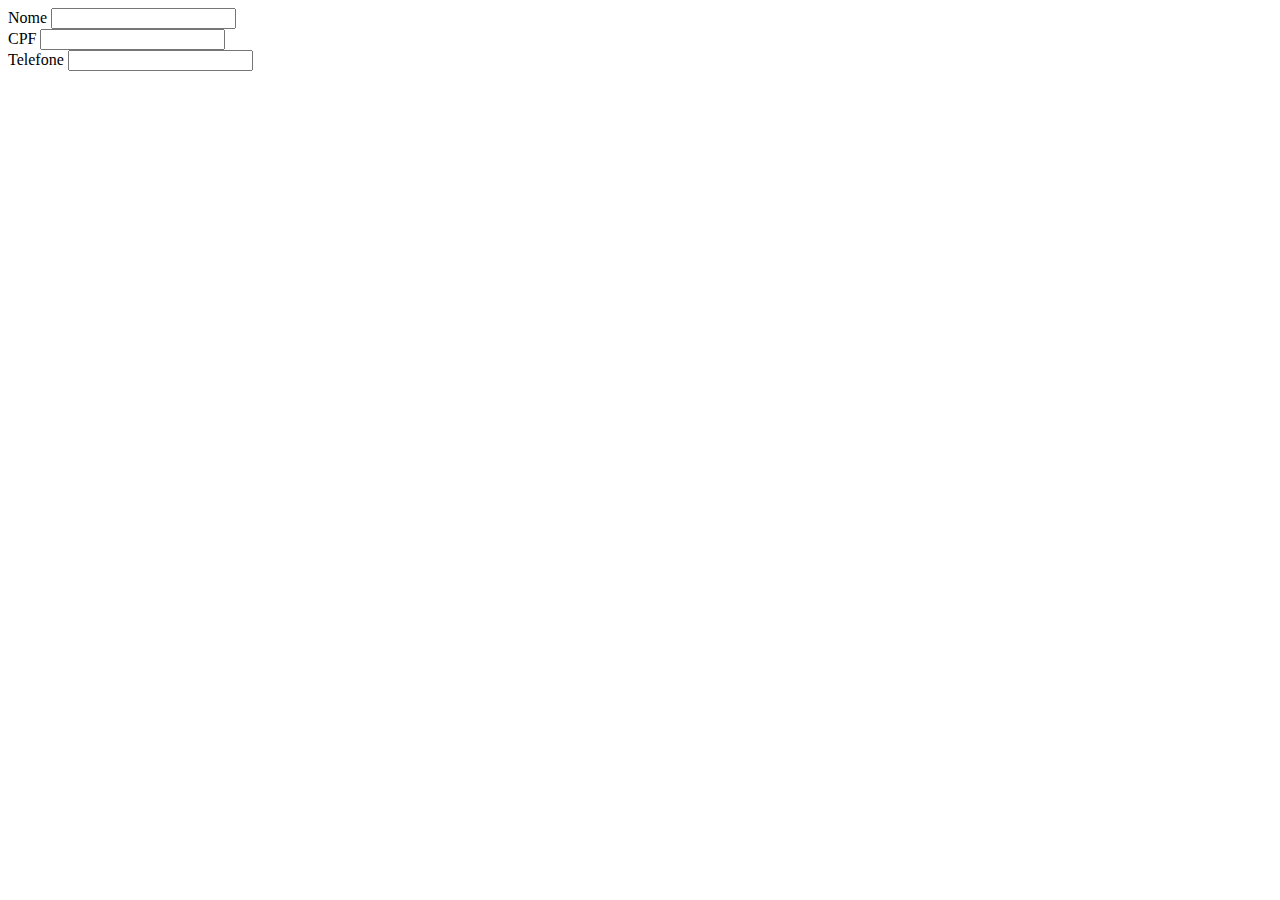
<file: Aula_03_Formulários/index.html>
<!DOCTYPE html>
<html lang="pt-br">
<head>
    <meta charset="UTF-8">
    <meta http-equiv="X-UA-Compatible" content="IE=edge">
    <meta name="viewport" content="width=device-width, initial-scale=1.0">
    <title>Document</title>
</head>
<body>
    <form action="enviarEmail.php" method="get" id="contato">

        <label for="">Nome
            <input type="text" name="Nome" id="">
        </label><br>

        <label for="">CPF
            <input type="number" name="Numero" id="">
        </label><br>

        <label for="">Telefone
            <input type="number" name="Numero" id="">
        </label><br>

    </form>
</body>
</html>
</file>
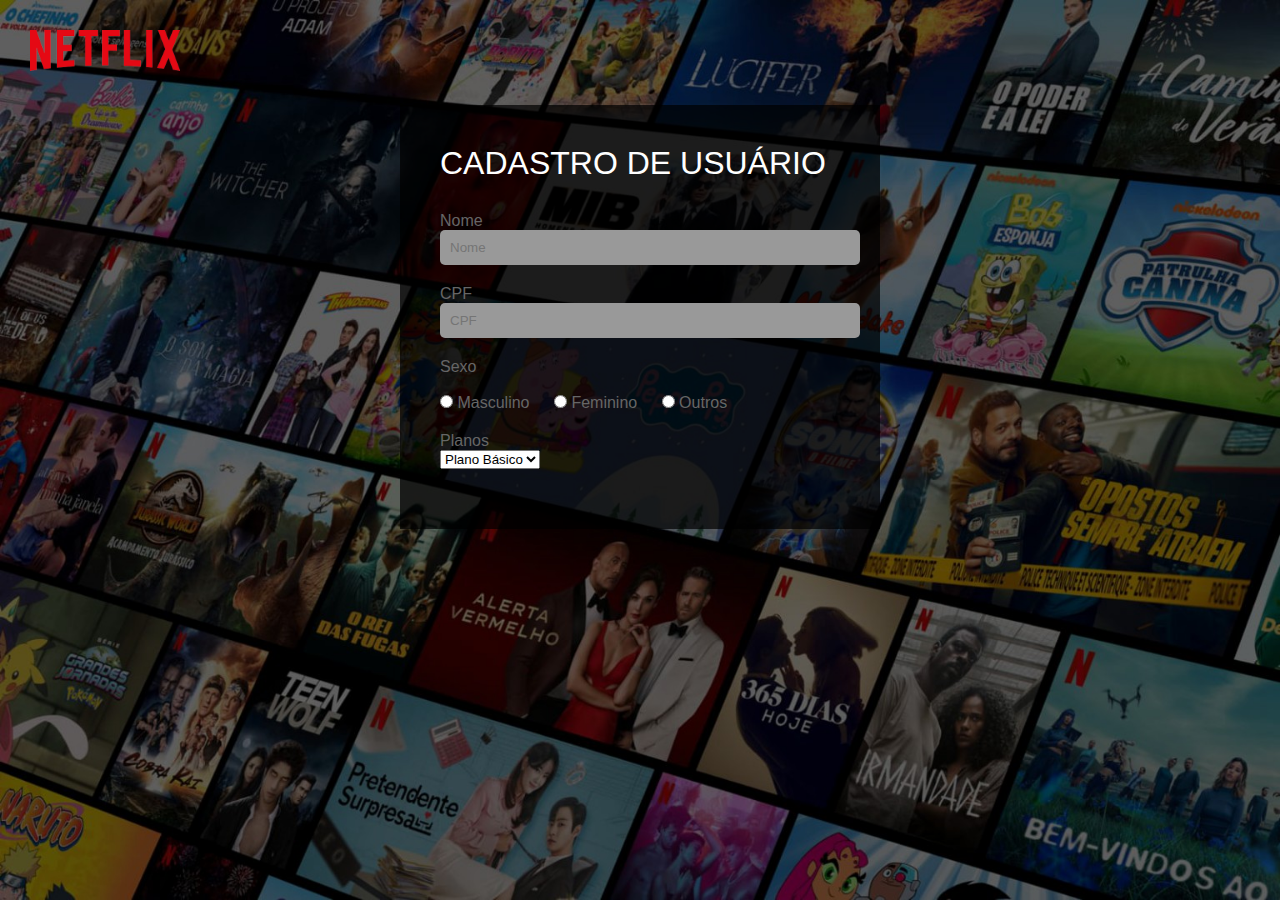
<file: Aula_03_Formulários/ATIVIDADE_03_FORMULÁRIOS/index.html>
<!DOCTYPE html>
<html lang="pt-br">
<head>
    <meta charset="UTF-8">
    <meta http-equiv="X-UA-Compatible" content="IE=edge">
    <meta name="viewport" content="width=device-width, initial-scale=1.0">
    <link rel="stylesheet" href="style.css">
    <title>Cadastro NetFlix</title>
</head>

<body>
        <header>
            <img src="Imagens_NETFLIX/logo_netflix.png" alt="logo_netflix">
        </header>
        <div id="Formulario">
            <h1>CADASTRO DE USUÁRIO</h1>
            <form action="">
                <div>
                    <label for="Nome">Nome</label>
                    <input type="text" name="Nome" placeholder="Nome" id="Nome">
                </div>

                <div>
                    <label for="CPF">CPF</label>
                    <input type="number" name="CPF" placeholder="CPF" id="CPF">
                </div>

                <div>
                    <label for="Sexo">Sexo</label>
                    <br>
                    
                    <input type="radio" name="Sexo" id="Sexo_M">
                    <label for="Sexo_M">Masculino</label>
                    
                    <input type="radio" name="Sexo" id="Sexo_F">
                    <label for="Sexo_F">Feminino</label>
                     
                    <input type="radio" name="Sexo" id="Sexo_O">
                    <label for="Sexo_O">Outros</label>
                </div>

                <div>
                    <label for="Plano">Planos</label>
                    <select name="Planos" id="Planos">
                        <option value="Plano Básico">Plano Básico</option>
                        <option value="Plano HD">Plano HD</option>
                        <option value="Plano 4K">Plano 4K</option>
                    </select>
                </div>
           
            </form>

        </div>

        <footer>

        </footer>
</body>
</html>
</file>
<file: Aula_03_Formulários/ATIVIDADE_03_FORMULÁRIOS/style.css>
*{
    margin: 0;
    padding: 0;
    font-family: 'Segoe UI', Tahoma, Geneva, Verdana, sans-serif;
}

body{
    background-image: url(Imagens_NETFLIX/fundo_netflix.jpg);
    background-attachment: fixed; 
    background-repeat: no-repeat;
    background-size: cover;
}

header img {

    width: 150px;
    margin: 30px;
}

#Formulario{
    background-color: rgba(0,0,0,0.7);
    padding: 40px;
    max-width: 400px;
    margin: 0 auto;
}

#Formulario h1{
    color: white;
    font-weight: 400;
    margin-bottom: 30px;
}

#Formulario label{
    color: #666;
    display: block;
}

#Formulario div{
    margin-bottom: 20px;
}

#Formulario div input{
    background-color: #999;
    padding: 10px;
    border: none;
    border-radius: 5px;
    width: 100%;
}

#Formulario div input[type=radio]{
    width: auto;
}

#Formulario div input[type=radio] + label{
    display: inline;
    margin-right: 20px;

}
</file>
